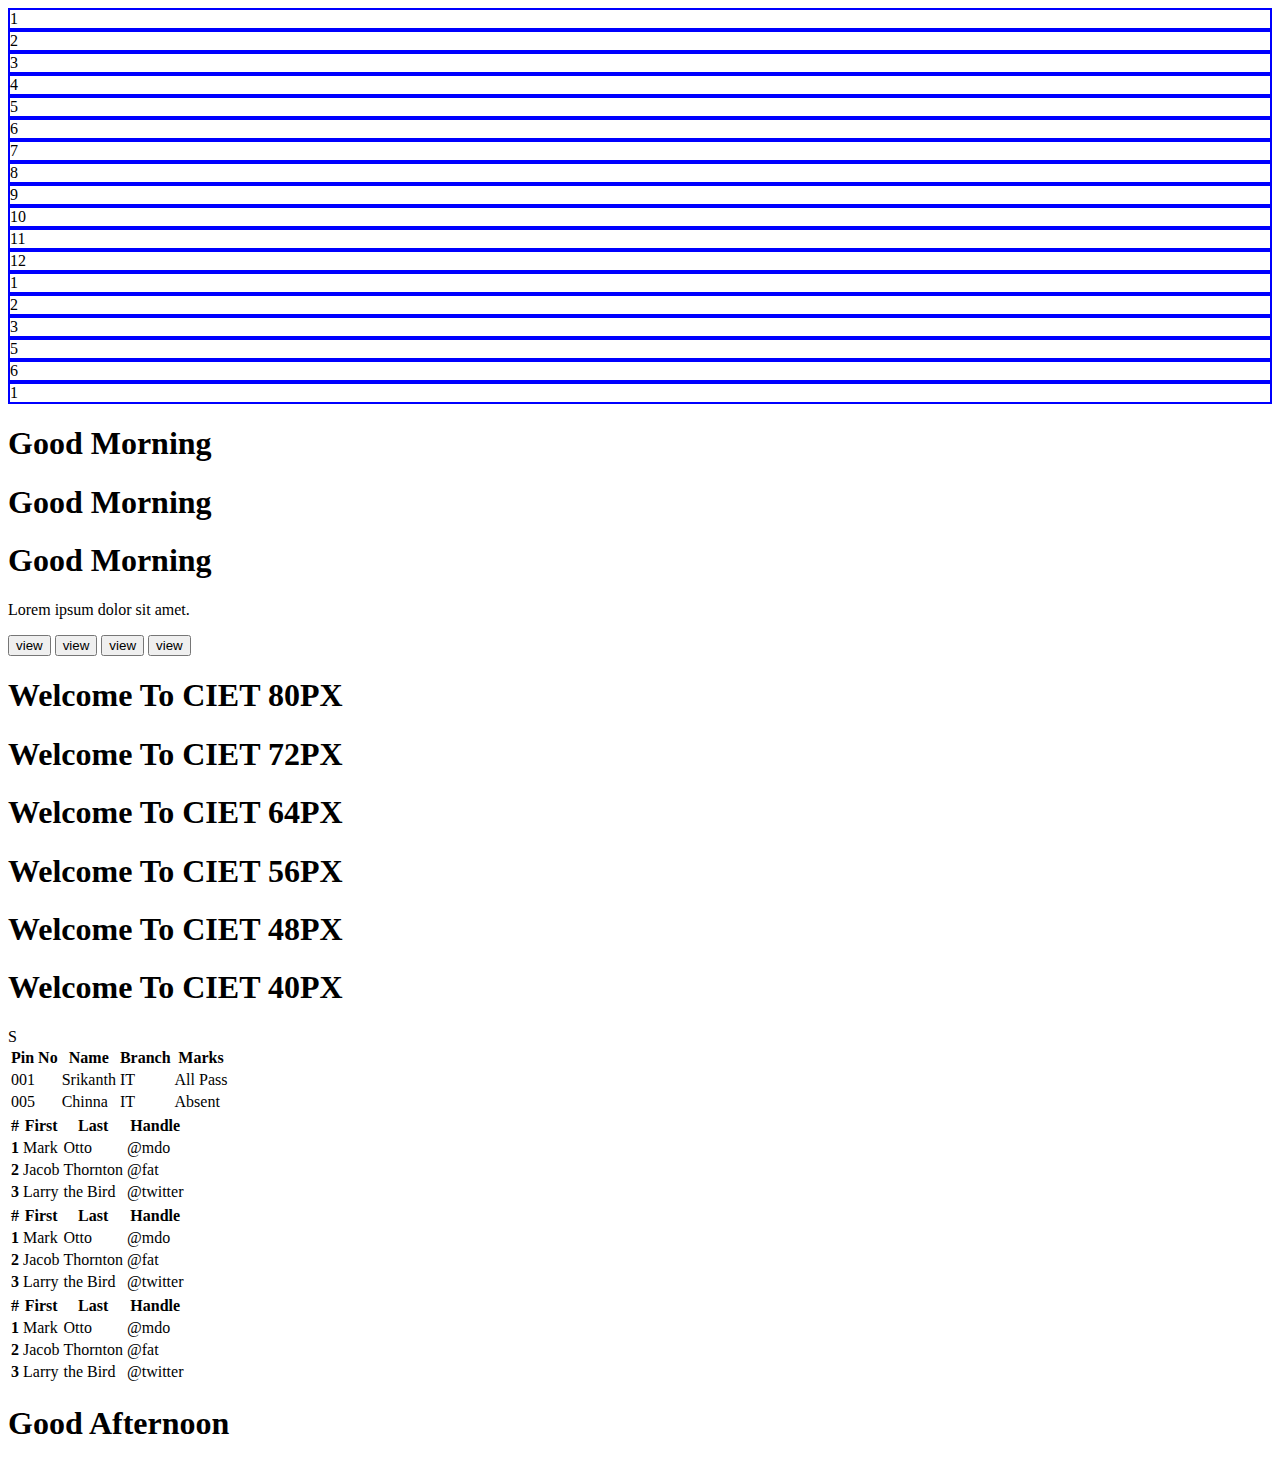
<file: BS4/index.html>
<!DOCTYPE html>
<html lang="en">
<head>
    <meta charset="UTF-8">
    <meta http-equiv="X-UA-Compatible" content="IE=edge">
    <meta name="viewport" content="width=device-width, initial-scale=1.0">
    <title>BS4</title>
  <link rel="stylesheet" href="https://cdn.jsdelivr.net/npm/bootstrap@4.6.1/dist/css/bootstrap.min.css" integrity="sha384-zCbKRCUGaJDkqS1kPbPd7TveP5iyJE0EjAuZQTgFLD2ylzuqKfdKlfG/eSrtxUkn" crossorigin="anonymous">
<style>
  .row>div{
    border: 2px solid blue;
  }
</style>
</head>
<body>
  <div class="row">
    <div class="col-sm-1">1</div>
    <div class="col-sm-1">2</div>
    <div class="col-sm-1">3</div>
    <div class="col-sm-1">4</div>
    <div class="col-sm-1">5</div>
    <div class="col-sm-1">6</div>
    <div class="col-sm-1">7</div>
    <div class="col-sm-1">8</div>
    <div class="col-sm-1">9</div>
    <div class="col-sm-1">10</div>
    <div class="col-sm-1">11</div>
    <div class="col-sm-1">12</div>
    </div>
    <div class="row">
      <div class="col-sm-1">1</div>
      <div class="col-sm-1">2</div>
      <div class="col-sm-1">3</div>
    </div>
    <div class="row">
    <div class="col-lg">5</div>
    <div class="col-lg">6</div>  
    <div class="col-lg">1</div>
  </div>

  <div class="Contaner text-center bg-warning">
    <h1 class="text-danger">Good Morning</h1>
    </div>

    <div class="container-fluid text-center bg-dark">
       <h1 class="text-white">Good Morning</h1>
    </div>

    <div class="jumbotron w-50  m-3 p-3">
        <h1 class="text-info">Good Morning</h1>
        <p class=" lead text-danger">Lorem ipsum dolor sit amet.</p>
<button class="btn-sm btn-info">view</button>
<button class="btn-xs btn-info">view</button>
<button class="btn-md btn info">view</button> 
<button class="btn-lg btn info">view</button>
<head>
    <body>
        
    </body>
    </div>
    <div class="container broder broder-success">
         <h1 class="display-1">Welcome To CIET 80PX</h1>
         <h1 class="display-2">Welcome To CIET 72PX</h1>
         <h1 class="display-3">Welcome To CIET 64PX</h1>
         <h1 class="display-4">Welcome To CIET 56PX</h1>
         <h1 class="displat-5">Welcome To CIET 48PX</h1>
         <h1 class="display-6">Welcome To CIET 40PX</h1>
    </div>
    <head>
        <body>
            
            <table class="table table-info table-striped">
                <thead class="thead-dark">
                    <tr class="table-primary">
                        <th>Pin No</th>
                        <th>Name</th>
                        <th>Branch</th>
                        <th>Marks</th>
                    </tr>
                    S
                </thead>
            <tbody>
                <tr class=" table-info ">
                    <td>001</td>
                    <td>Srikanth</td>
                    <td>IT</td>
                    <td>All Pass</td>
                </tr>
                
            
        

                <tr class="table-danger">
                    <td>005</td>
                    <td>Chinna</td>
                    <td>IT</td>
                    <td> Absent</td>
                </tr>
                <table class="table table-dark">
                    <thead>
                      <tr>
                        <th scope="col">#</th>
                        <th scope="col">First</th>
                        <th scope="col">Last</th>
                        <th scope="col">Handle</th>
                      </tr>
                    </thead>
                    <tbody>
                      <tr>
                        <th scope="row">1</th>
                        <td>Mark</td>
                        <td>Otto</td>
                        <td>@mdo</td>
                      </tr>
                      <tr>
                        <th scope="row">2</th>
                        <td>Jacob</td>
                        <td>Thornton</td>
                        <td>@fat</td>
                      </tr>
                      <tr>
                        <th scope="row">3</th>
                        <td>Larry</td>
                        <td>the Bird</td>
                        <td>@twitter</td>
                      </tr><table class="table">
                        <thead class="thead-dark">
                          <tr>
                            <th scope="col">#</th>
                            <th scope="col">First</th>
                            <th scope="col">Last</th>
                            <th scope="col">Handle</th>
                          </tr>
                        </thead>
                        <tbody>
                          <tr>
                            <th scope="row">1</th>
                            <td>Mark</td>
                            <td>Otto</td>
                            <td>@mdo</td>
                          </tr>
                          <tr>
                            <th scope="row">2</th>
                            <td>Jacob</td>
                            <td>Thornton</td>
                            <td>@fat</td>
                          </tr>
                          <tr>
                            <th scope="row">3</th>
                            <td>Larry</td>
                            <td>the Bird</td>
                            <td>@twitter</td>
                          </tr>
                        </tbody>
                      </table>
                      
                      <table class="table">
                        <thead class="thead-light">
                          <tr>
                            <th scope="col">#</th>
                            <th scope="col">First</th>
                            <th scope="col">Last</th>
                            <th scope="col">Handle</th>
                          </tr>
                        </thead>
                        <tbody>
                          <tr>
                            <th scope="row">1</th>
                            <td>Mark</td>
                            <td>Otto</td>
                            <td>@mdo</td>
                          </tr>
                          <tr>
                            <th scope="row">2</th>
                            <td>Jacob</td>
                            <td>Thornton</td>
                            <td>@fat</td>
                          </tr>
                          <tr class="">
                            <th scope="row">3</th>
                            <td>Larry</td>
                            <td>the Bird</td>
                            <td>@twitter</td>
                          </tr>
                        </tbody>
                      </table>
                      
                      <meta charset="UTF-8">
                      <meta http-equiv="X-UA-Compatible" content="IE=edge">
                      <meta name="viewport" content="width=device-width, initial-scale=1.0">
                      <title>BS4</title>
                      <link rel="stylesheet" href="https://cdn.jsdelivr.net/npm/bootstrap@4.6.1/dist/css/bootstrap.min.css" integrity="sha384-zCbKRCUGaJDkqS1kPbPd7TveP5iyJE0EjAuZQTgFLD2ylzuqKfdKlfG/eSrtxUkn" crossorigin="anonymous">
                  </head>
                  <body>
                      <div class="container bg-danger w-50 h-50">
                          <h1 class="my-5 px-5">Good Afternoon</h1>
                      </div>
                  </body>
        
                









        
















</body>
</html>
</file>
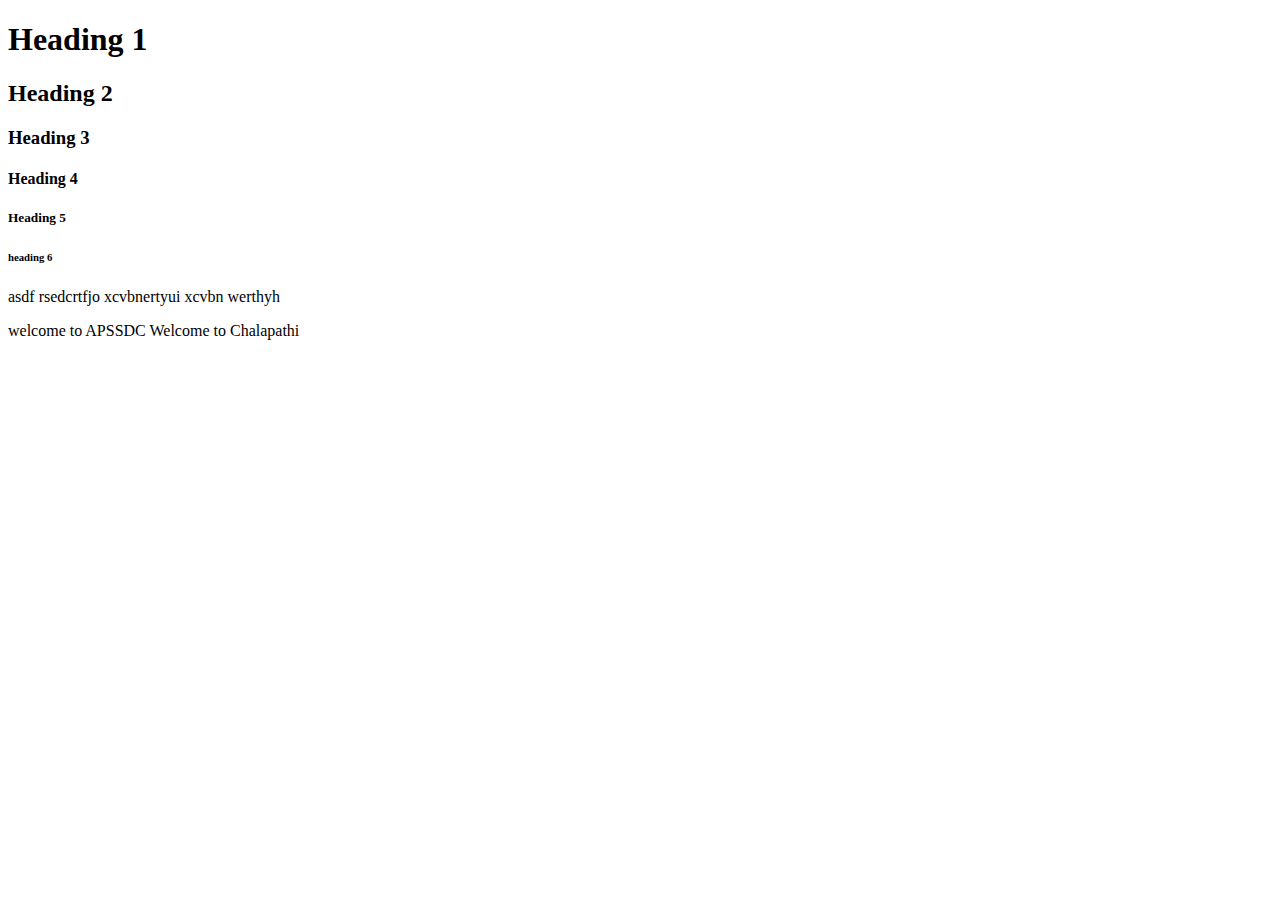
<file: css/index.html>
<!DOCTYPE html>
<html lang="en">
<head>
<title>::Sample::</title>
</head>
<body>
    <h1> Heading 1 </h1>
    <h2> Heading 2 </h2>
    <h3> Heading 3 </h3>
    <h4> Heading 4 </h4>
    <h5> Heading 5 </h5>
    <h6> heading 6 </h6>
    <p>asdf rsedcrtfjo xcvbnertyui xcvbn werthyh
     <p>welcome to APSSDC Welcome to Chalapathi</p>
     <h1></h1>
</file>
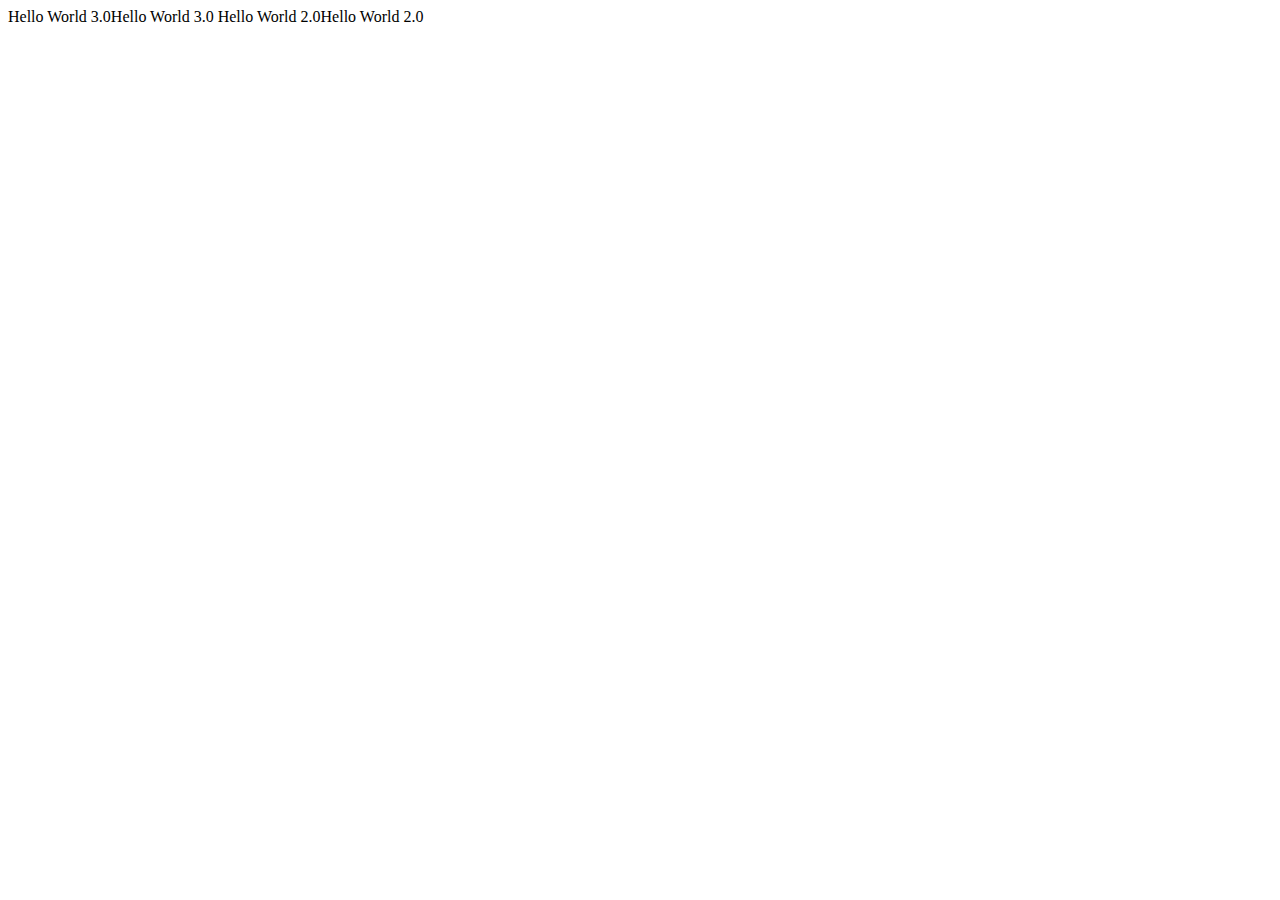
<file: BS4/JavaScript.html>
<!DOCTYPE html>
<!-- saved from url=(0072)file:///C:/Users/R&d23/Desktop/APSSDC%20Workshop/java%20scrpt/index.html -->
<html lang="en"><head><meta http-equiv="Content-Type" content="text/html; charset=UTF-8">
    
    <meta http-equiv="X-UA-Compatible" content="IE=edge">
    <meta name="viewport" content="width=device-width, initial-scale=1.0">
    <title>JavaScript</title>
    <script src="./JavaScript_files/main.js.download"></script></head><body>Hello World 3.0


    <script>
        document.write("Hello World 2.0")
    </script>Hello World 2.0

</body></html>
</file>
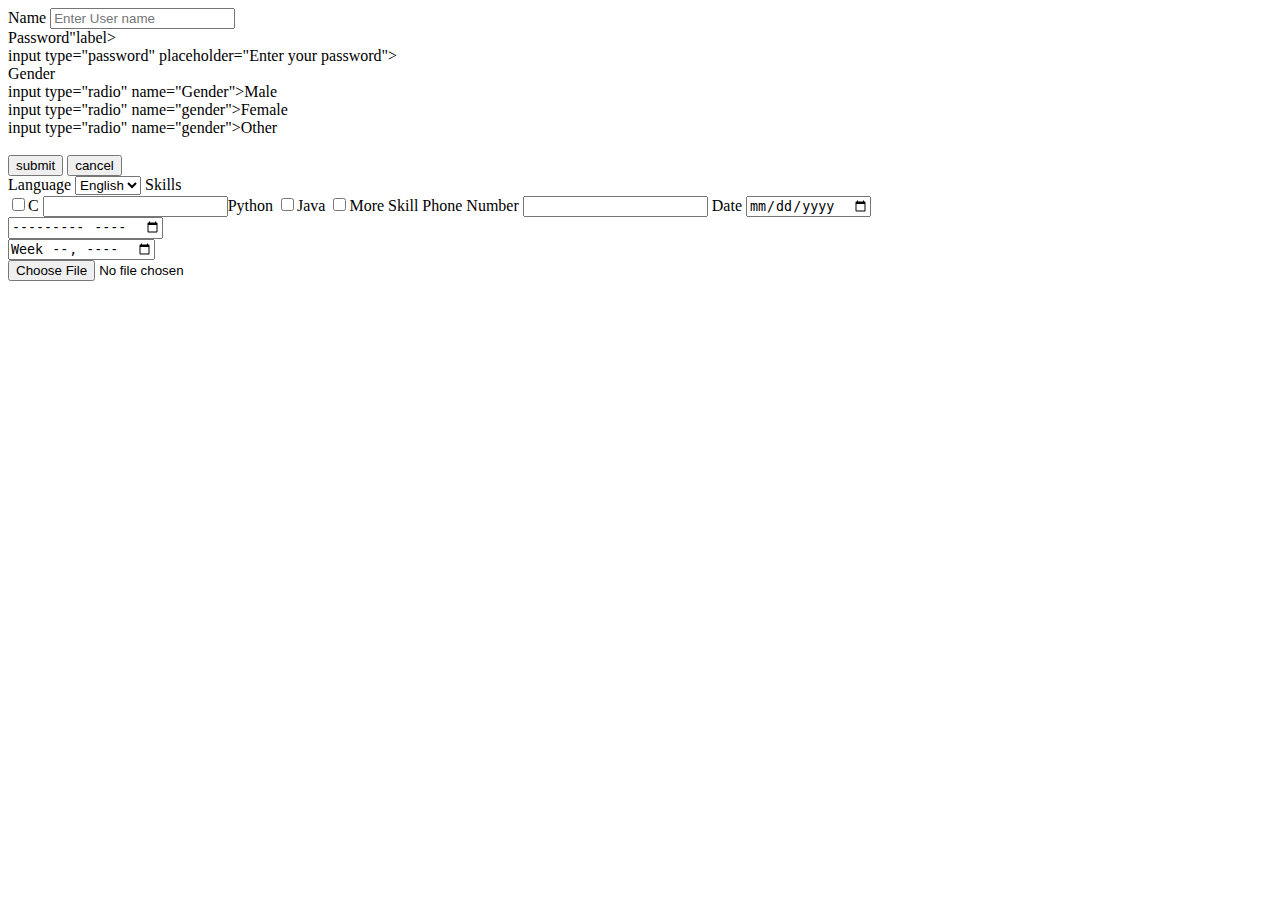
<file: css/form.html>
<!DOCTYPE html>
<html lang="en">
<head>
    <meta charset="UTF-8">
    <meta http-equiv="X-UA-Compatible" content="IE=edge">
    <meta name="viewport" content="width=device-width, initial-scale=1.0">
    <title>Document</title>
</head>
<body>
   
    <label for="">Name</label>
    <input type text="text" placeholder="Enter User name"><br>
    <label for="">Password"</label>label><br>
    input type="password" placeholder="Enter your password"><br>
    <label for="">Gender </label><br>
    input type="radio" name="Gender">Male <br>
    input type="radio" name="gender">Female <br>
    input type="radio" name="gender">Other <br>
    <label for="Email</label><br> 
    <input type="email" required><br>
    <button type="submit">submit</button>
    <button type="reset">cancel</button><br>
    <label for="Lan">Language</label>
    <select name="Lan" id=""><br>
        <option value="">English</option>
        <option value="">Telugu</option>
        <option value="">Hindi</option>

        <select>

            <label for="">Skills</label><br>
            <input type="Checkbox">C
            <input type=""Checkbox">Python
            <input type="checkbox">Java
            <input type="checkbox">More Skill
    <label for="">Phone Number</label>
    <input type="number"> 
    <label for="">Date</label> 
    <input type= "date"><br>
    <input type="month"><br>
    <input type="week"><br>
    <label for=""><Picture></label>
    <input type="file"
</body>
</html>
</file>
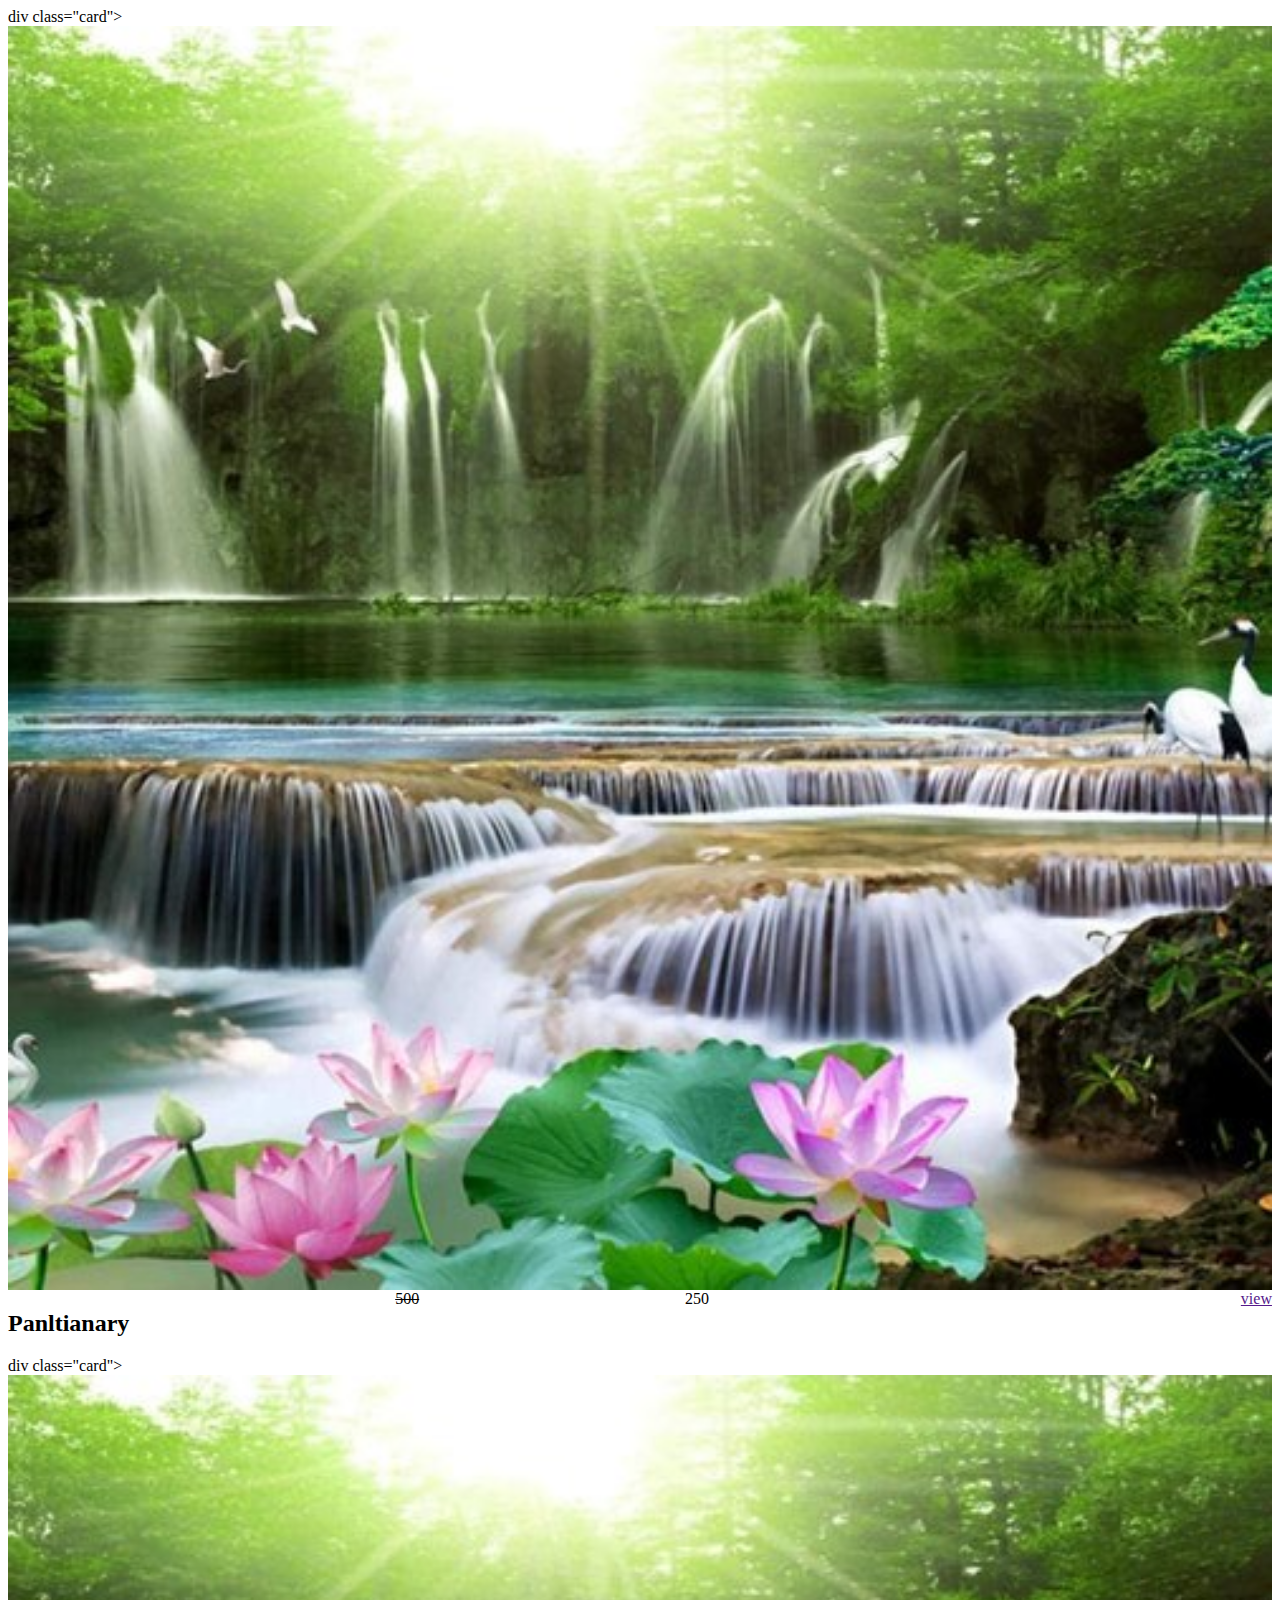
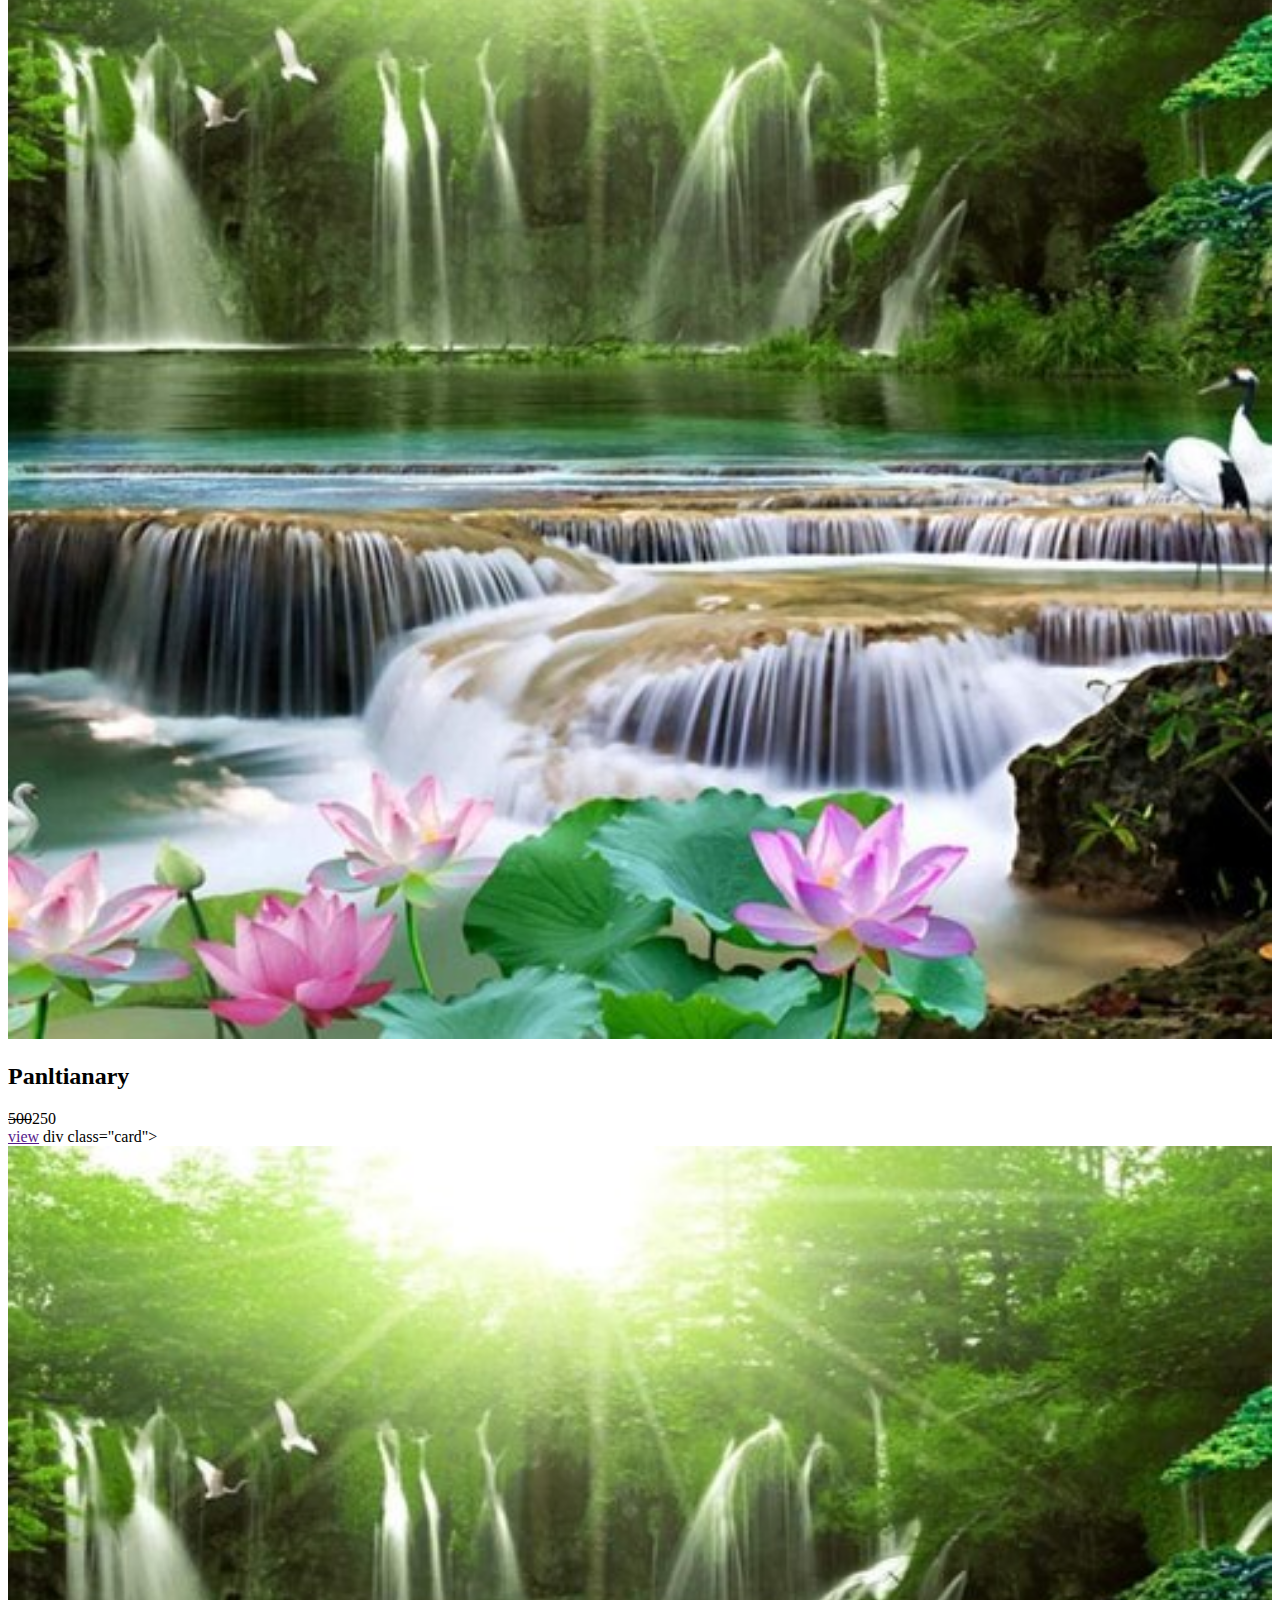
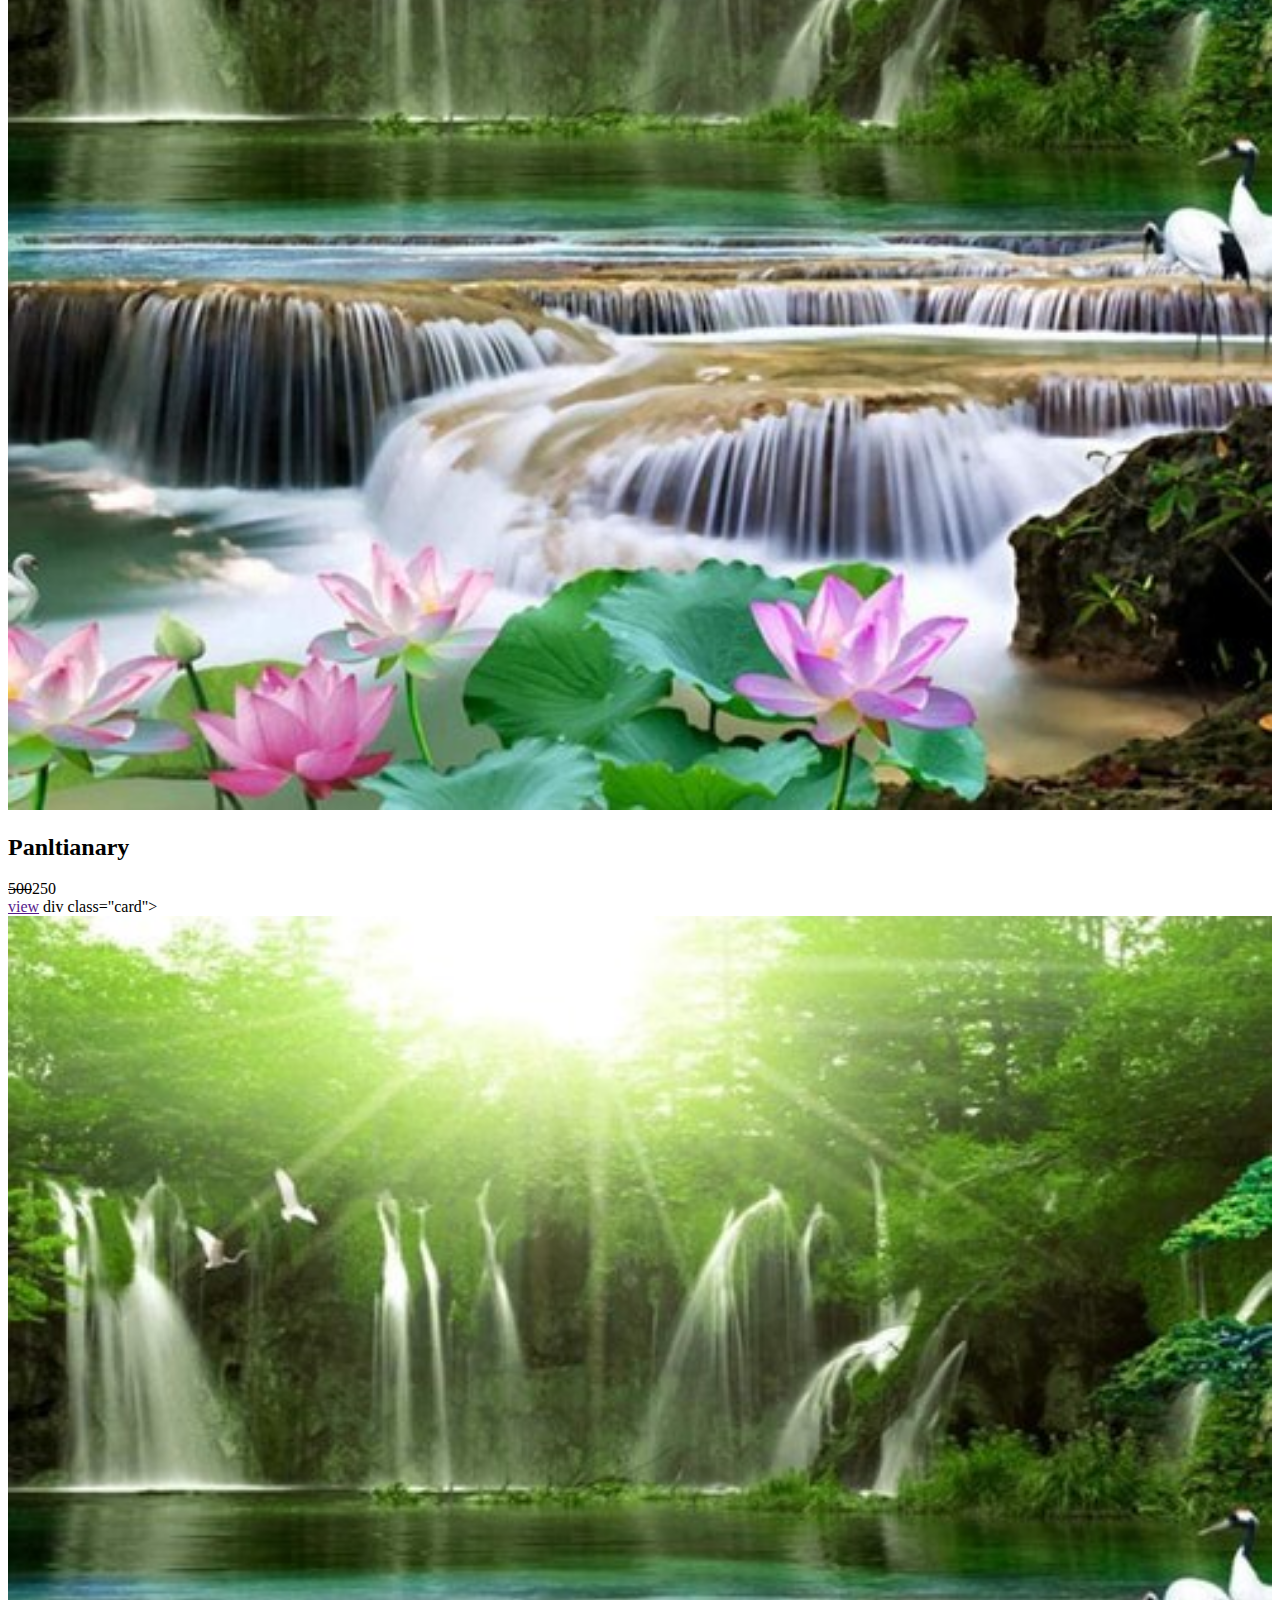
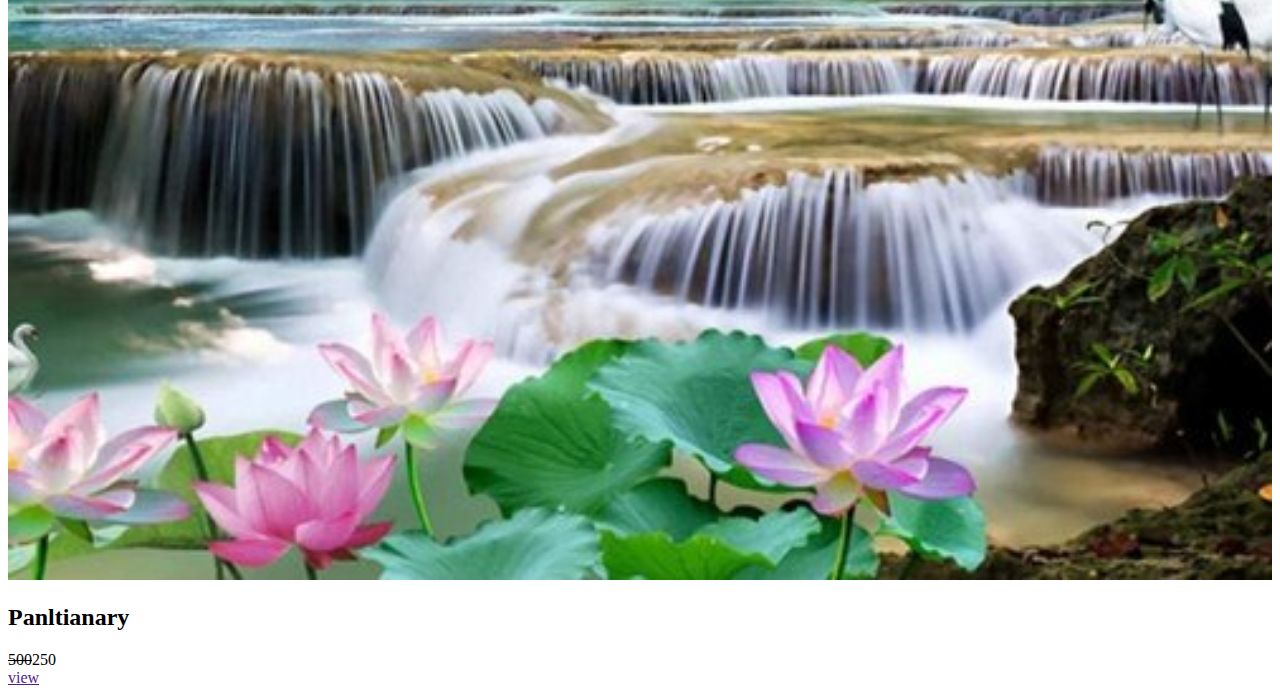
<file: css/css/card.html>
<!DOCTYPE html>
<html lang="en">
<head>
    <meta name="viewport" content="width=device-width, initial-scale=1.0">
    <title>Document</title>
    <link rel="stylesheet" href="card.css">
</head>
<body>
    <div class=main >
        div class="card">
            <img src="flowers.jpg" alt="flowers">
            <h2>Panltianary</h2>
            <strike>500</strike><span>250</span>
            <br>
            <a href="">view</a>
        </div> 
        div class="card">
        <img src="flowers.jpg" alt="flowers">
        <h2>Panltianary</h2>
        <strike>500</strike><span>250</span>
        <br>
        <a href="">view</a>
    </div>
    div class="card">
    <img src="flowers.jpg" alt="flowers">
    <h2>Panltianary</h2>
    <strike>500</strike><span>250</span>
    <br>
    <a href="">view</a>
</div>  div class="card">
<img src="flowers.jpg" alt="flowers">
<h2>Panltianary</h2>
<strike>500</strike><span>250</span>
<br>
<a href="">view</a>
</div> 
                            </div>
</file>
<file: css/css/card.css>
.main{
    display:flex;
    flex-wrap: wrap;
    justify-content: space-between;
}

.card{
    background-color: plum;
    border: 3px solid #ddd;
    width: 25%;
    box-shadow: 8px 8px 8px #addd;
    text-align: center;
}
img{
    width: 100%;
    height: 300;
}
.card{
    width: 95%;
}

}
@media screen and (min-width:320px) and (max-width:768px){
    */ .main {
        display: flex;

    
}
</file>
